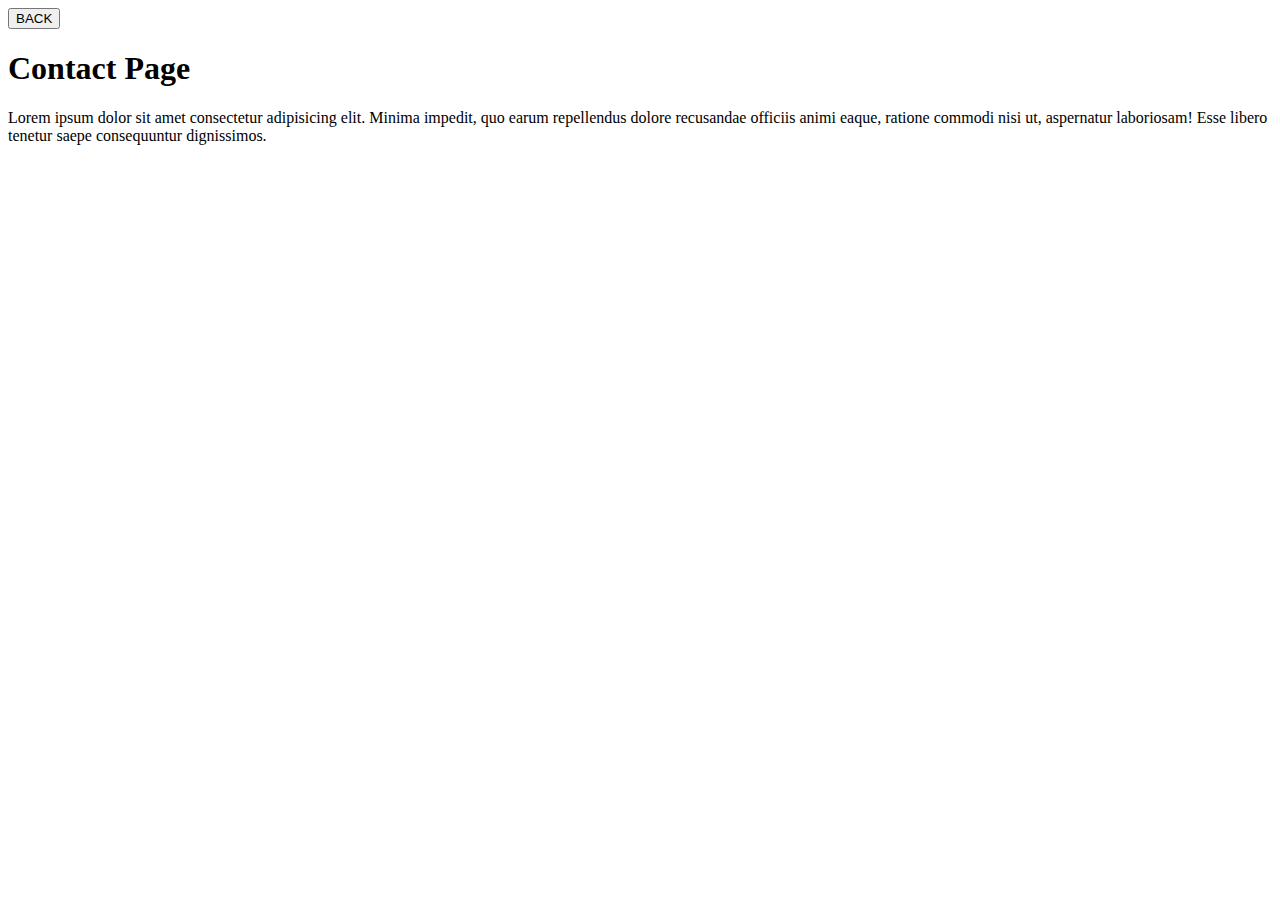
<file: contact.html>
<!DOCTYPE html>
<html lang="en">
<head>
    <meta charset="UTF-8">
    <meta name="viewport" content="width=device-width, initial-scale=1.0">
    <title>Document</title>
</head>
<body>
    <a href="home.html">
    <button>
BACK
    </button>
</a>
    <h1>Contact Page</h1>
    <p>Lorem ipsum dolor sit amet consectetur adipisicing elit. Minima impedit, quo earum repellendus dolore recusandae officiis animi eaque, ratione commodi nisi ut, aspernatur laboriosam! Esse libero tenetur saepe consequuntur dignissimos.</p>
</body>
</html>
</file>
